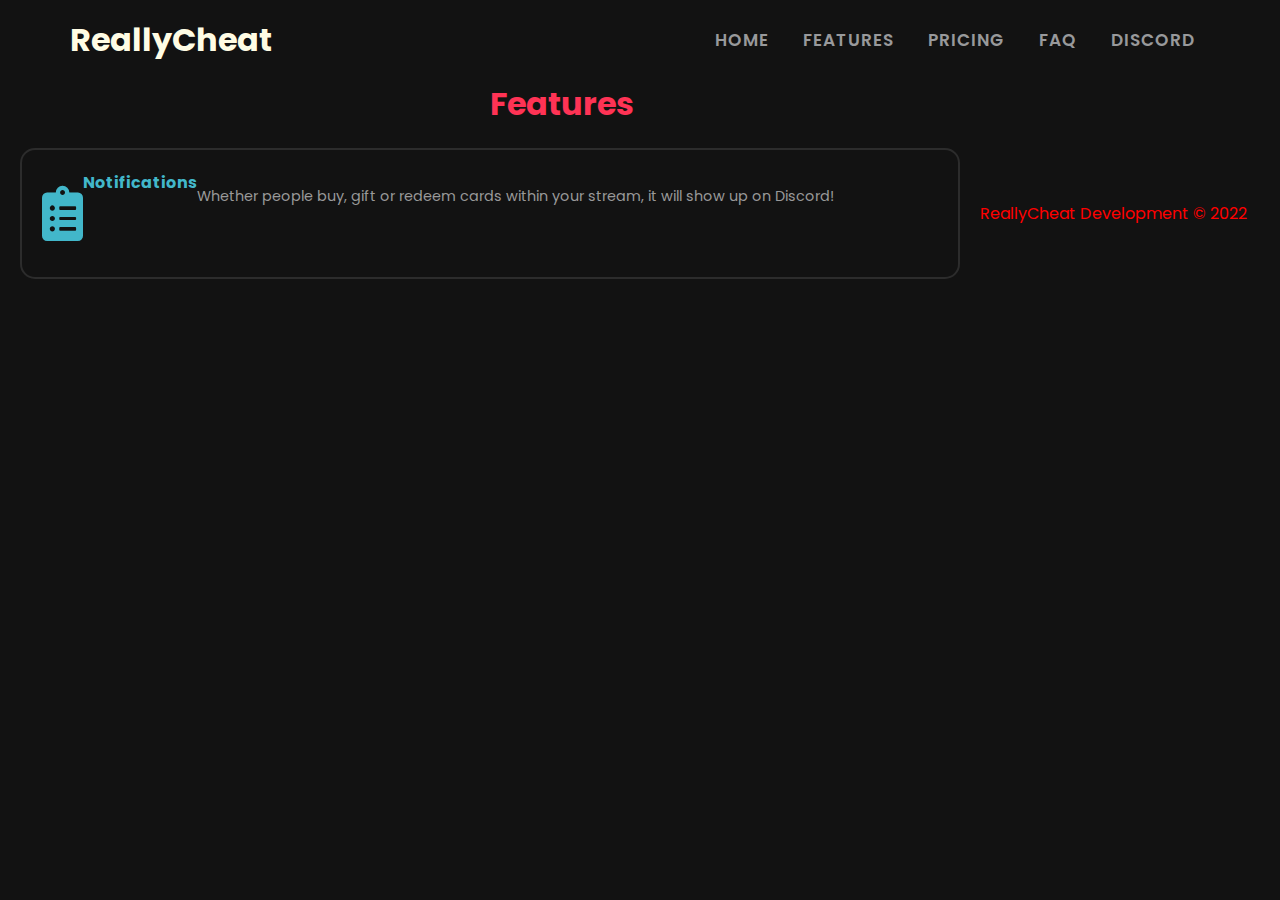
<file: features.html>
<!doctype html>
<html lang="en-us">
    <head>
        <meta charset="utf-8" />
        <meta name="viewport" content="width=device-width, initial-scale=1" />
        <link rel="icon" href="https://raw.githubusercontent.com/hachkingtohach1/Image/main/favicon.ico" />
        <link rel="stylesheet" href="style.css" />
        <link rel="stylesheet" href="https://cdnjs.cloudflare.com/ajax/libs/font-awesome/5.15.3/css/all.min.css" />
        <title>ReallyCheat</title>
    </head>
    <body>
        <header>
            <h1 class="logo">ReallyCheat</h1>
            <nav>
                <ul class="nav-area top-nav">
                    <li><a href="index.html">HOME</a></li>
                    <li><a href="features.html">FEATURES</a></li>
                    <li><a href="pricing.html">PRICING</a></li>
                    <li><a href="faq.html">FAQ</a></li>
                    <li><a href="https://discord.gg/aAYyfrUj">DISCORD</a></li>
                </ul>
            </nav>
        </header>
        <div>
            <h1 class="bar">
                Features
            </h1>
        </div>       
        <div class="features-grid">
            <div class="feature feature1">
                <i class="fas fa-clipboard-list"></i>
                <h4>Notifications</h4>
                <p>Whether people buy, gift or redeem cards within your stream, it will show up on Discord!</p>
            </div>
        <div>
            <footer class="footer">
                ReallyCheat Development © 2022
            </footer>
        </div>
    </body>
</html>
</file>
<file: style.css>
@import url('https://fonts.googleapis.com/css2?family=Poppins:wght@200;300;400;500;600;700&display=swap');

:root {
    --bg-color: #121212;
    --main-color: #ff3355;
    --main-hover-color: #ff3355a1;
    --second-color: #1a1a1a;
    --third-color: #2c2c2c;
    --nav-text-color: #98999b;
    --nav-text-hover-color: #fffce4;
    --heading-color: #fffce4;
    --small-text-color: #c7c7c7;
    --very-small-text-color: #999999;
}

/* random */
h1 {
    color: var(--heading-color);
}

h2 {
    margin-left: 1.5%;
    color: var(--heading-color);
}

h3 {
    font-family: 'Montserrat', sans-serif;
    font-weight: 600;
    font-size: 1.825rem;
    margin: 1.3rem 0;
    margin-top: 8px;
    color: var(--small-text-color);
}

p {
    color: var(--very-small-text-color);
    font-size: 0.9rem;
    margin: 1rem 0;
    line-height: 1.5;
}

a {
    text-decoration: none;
    margin: 1rem 0;
    font-weight: 600;
    text-transform: uppercase;
    font-size: 0.8125rem;
    letter-spacing: 1px;
}

::-webkit-scrollbar {
    width: 10px;
    background-color: #000000;
}

::-webkit-scrollbar-thumb {
    background-color: var(--main-color);
    border-radius: 15px;
    transition: 0.35s;
}

::-webkit-scrollbar-thumb:hover {
    background-color: var(--main-hover-color);

}

.reveal {
    position: relative;
    transform: translateY(150px);
    opacity: 0;
    transition: all 2s ease;
}

.reveal.active {
    transform: translateY(0px);
    opacity: 1;
}

.wrapper {
    margin: 100px auto;
    max-width: 1100px;

}

.title {
    margin-top: 30px;
    text-align: center;
    width: 100%;
    height: 65px;
    margin-bottom: 20px;

}

.th1 {
    display: flex;
    justify-content: center;
}

.thr {
    width: 180px;
    justify-content: center;
}

.thr hr {
    background-color: var(--main-color);
    height: 5px;
    border: none;
    border-top-left-radius: 15px;
    border-bottom-right-radius: 15px;
}

svg {
    display: block;
}

.curve {
    background-color: var(--bg-color);
    margin: 0;
    display: block;
    fill: var(--second-color);
}



.curved {
    background-color: var(--second-color);
    margin: 0;
    display: block;
    fill: var(--bg-color);
}

/* random end */
* {
    margin: 0;
    padding: 0;
    box-sizing: border-box;
    font-family: 'Poppins', sans-serif;
    scroll-behavior: smooth;
}

body {
    background-color: var(--bg-color);
}



/* navbar */
header {
    height: 80px;
    display: -webkit-flex;
    display: -moz-flex;
    display: -ms-flex;
    display: -o-flex;
    display: flex;
    justify-content: space-between;
    align-items: center;
    padding: 10px 70px;
    background-color: transparent;
}

.logo {
    cursor: pointer;
    color: var(--heading-color);
}

.nav-area {
    list-style: none;
}

.nav-area li {
    display: inline-block;
    padding: 0 15px;
    text-transform: uppercase;
}

.nav-area li a {
    transition: .3s;
    color: var(--nav-text-color);
    font-size: 17px;
}

.nav-area li a:hover {
    color: var(--nav-text-hover-color);
}

.btn-area {
    cursor: pointer;
    color: var(--heading-color);
    font-size: 16px;
    letter-spacing: 2px;
    text-transform: uppercase;
    padding: 10px 30px;
    border-radius: 5px;
    background-color: var(--main-color);
    transition: .35s;
}

.btn-area:hover {
    background-color: var(--main-hover-color);
}

.footer {
    color: red;
    width: 300px;
    margin: auto;
}

.bar{
    color:#ff3355;
    width: 300px;
    font-weight: bold;
    font-size:xx-large;
    margin: auto;
}

.features-grid {
    display: -webkit-box;
    display: flex;
    -webkit-box-align: center;
    align-items: center;
}

.feature {
    background: none;
    margin: 20px;
    padding: 20px;
    border-radius: 15px;
    text-align: center;
    -webkit-box-flex: 1;
    flex: 1;
    display: -webkit-box;
    display: flex;
    flex-wrap: wrap;
    border: 2px solid var(--third-color);
    -webkit-transition: all 0.3s ease;
    -moz-transition: all 0.3s ease;
    transition: all 0.3s ease;
}

.feature:hover {
    -webkit-box-shadow: 0 5px 10px rgba(0, 0, 0, 0.08);
    -moz-box-shadow: 0 5px 10px rgba(0, 0, 0, 0.08);
    box-shadow: 0 5px 10px rgba(0, 0, 0, 0.08);
}

.feature i {
    font-size: 3.45rem;
    margin: 1rem 0;
}

.feature1 i,
.feature1 h4,
.feature1 .cta {
    color: #42b7ca;
}

.feature1:hover {
    border: 2px solid #42b7ca;
}
</file>
